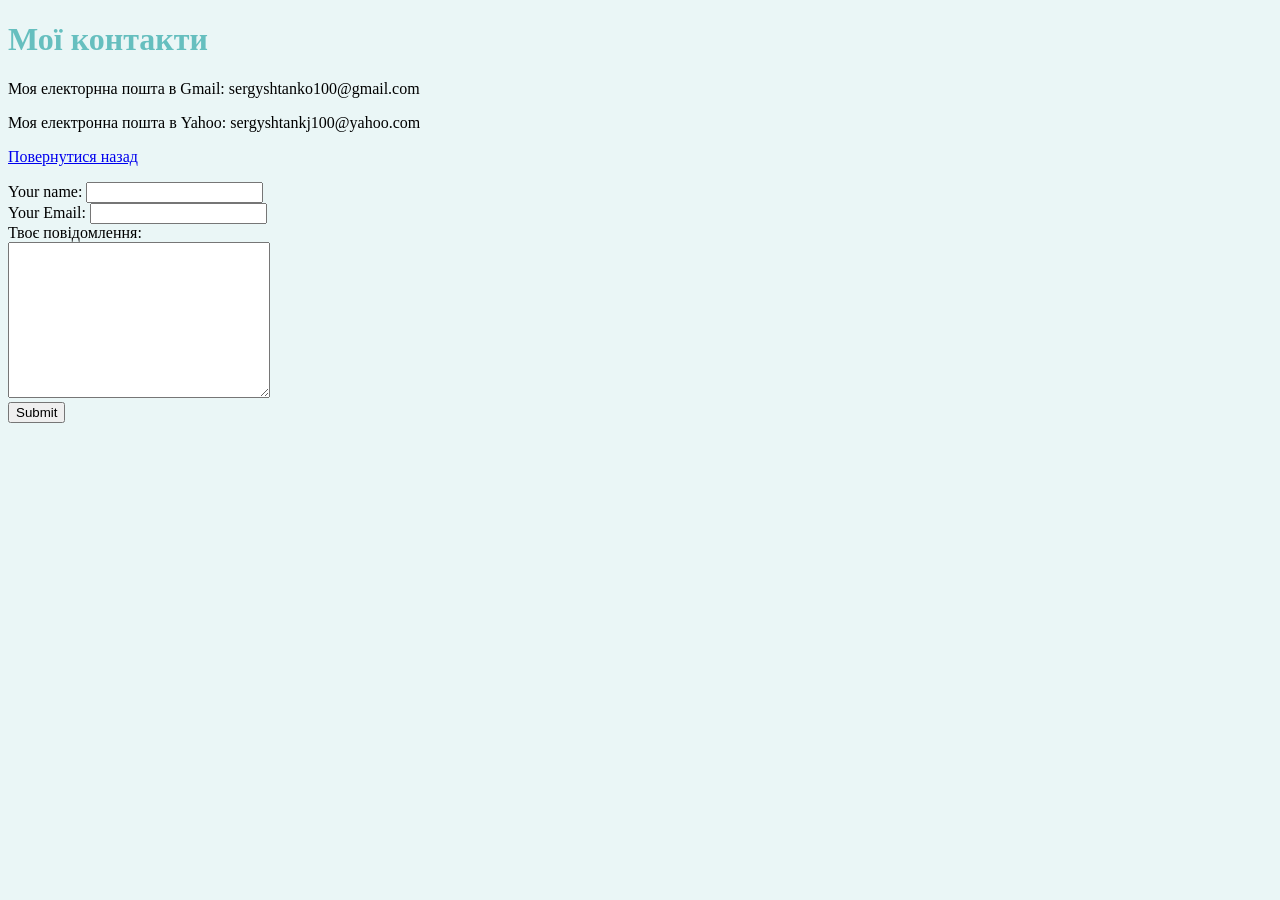
<file: Contact.html>
<!DOCTYPE html>
<html lang="en">
    <head>
        <meta charset="UTF-8">
        <title>Мої контакти</title>
        <link rel= "stylesheet" href="style.css">
    </head>
    <body>
        <h1>Мої контакти</h1>
        <p>Моя електорнна пошта в Gmail: sergyshtanko100@gmail.com</p>
        <p>Моя електронна пошта в Yahoo: sergyshtankj100@yahoo.com</p>
        <p><a href="my web.html">Повернутися назад</a></p>
        <form class="" action="mailto:sergyshtankj100@yahoo.com" method="post" enctype="text/plain">
            <label>Your name:</label>
            <input type="text" name="yourName" ><br>
            <label>Your Email:</label>
            <input type="email" name="yourEmail"><br>
            <label>Твоє повідомлення:</label><br>
            <textarea name="yourMassage" cols="30" rows="10"></textarea><br>
            <input type="submit">

        </form>
    </body>
</html>
</file>
<file: style.css>
body {
    background-color: #EAF6F6;
        }
hr {
    border-color: grey;
    border-style: dotted none none;
    width: 5%;
    border-width: 10px;
        }
h1 {
    color: #66BFBF;
}
h3 {
    color: #66BFBF;
}
</file>
